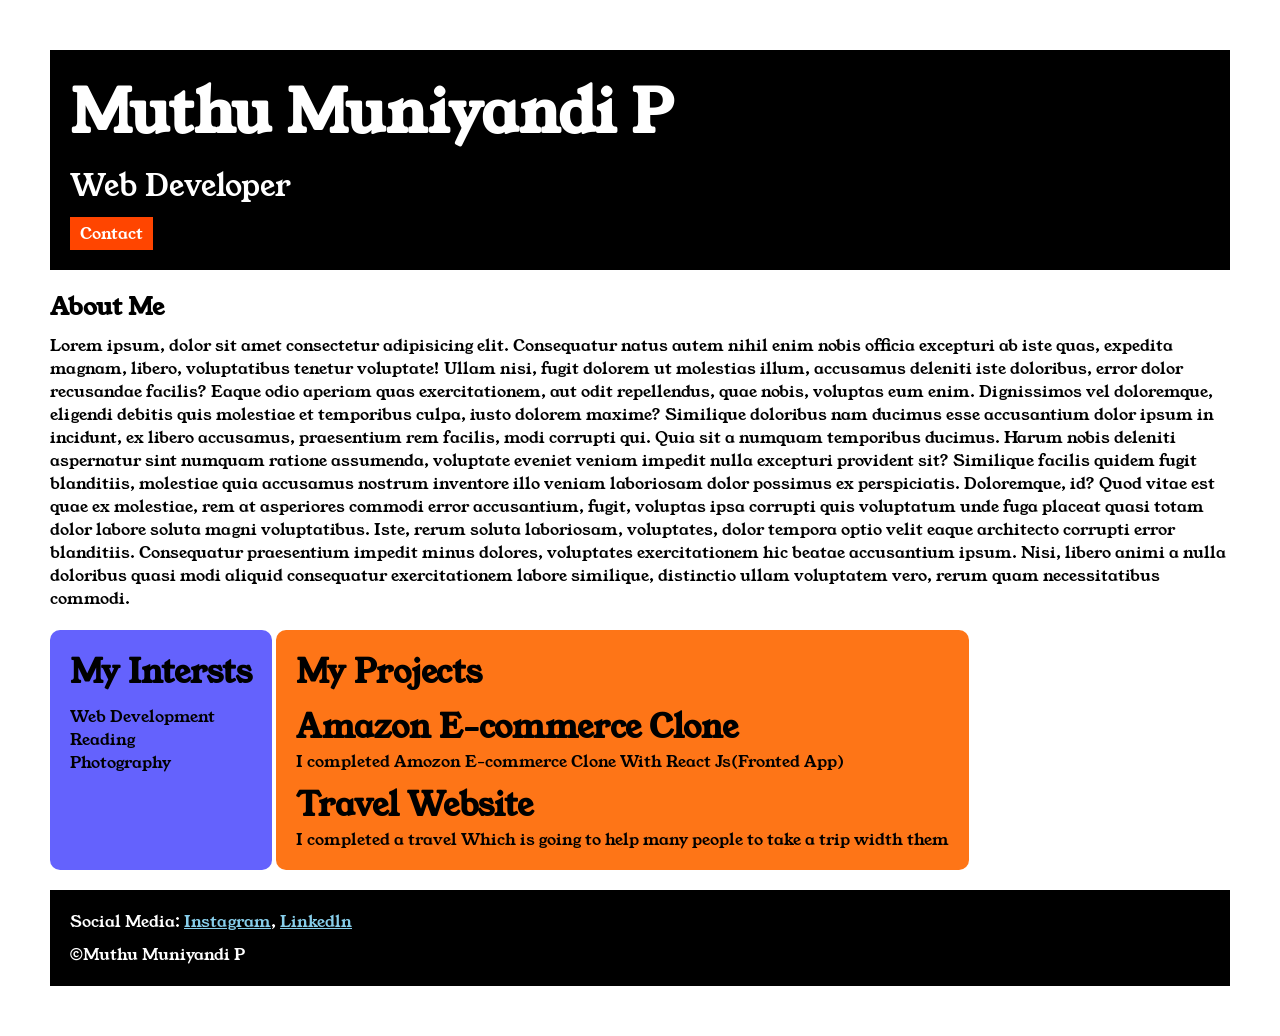
<file: index.html>
<!DOCTYPE html>
<html lang="en">

<head>
    <meta charset="UTF-8">
    <meta name="viewport" content="width=device-width,initial=1.0">
    <title>Porfolio Project</title>
    <link rel="stylesheet" href="style.css">
    <link rel="preconnect" href="https://fonts.googleapis.com">
    <link rel="preconnect" href="https://fonts.gstatic.com" crossorigin>
    <link href="https://fonts.googleapis.com/css2?family=Young+Serif&display=swap" rel="stylesheet">

</head>

<body>
    <div class="container">
        <div class="section-one">
            <h1 class="section-one__name">Muthu Muniyandi P</h1>
            <p class="section-one__role">Web Developer</p>
            <a class="section-one__contact" href="contact.html">Contact</a>
        </div>
        <div class="section-two">
            <h2 class="section-two__title">About Me</h2>
            <p class="section-two__desc">Lorem ipsum, dolor sit amet consectetur adipisicing elit. Consequatur natus
                autem nihil enim nobis
                officia
                excepturi ab iste quas, expedita magnam, libero, voluptatibus tenetur voluptate! Ullam nisi, fugit
                dolorem
                ut
                molestias illum, accusamus deleniti iste doloribus, error dolor recusandae facilis? Eaque odio aperiam
                quas
                exercitationem, aut odit repellendus, quae nobis, voluptas eum enim. Dignissimos vel doloremque,
                eligendi
                debitis quis molestiae et temporibus culpa, iusto dolorem maxime? Similique doloribus nam ducimus esse
                accusantium dolor ipsum in incidunt, ex libero accusamus, praesentium rem facilis, modi corrupti qui.
                Quia
                sit a
                numquam temporibus ducimus. Harum nobis deleniti aspernatur sint numquam ratione assumenda, voluptate
                eveniet
                veniam impedit nulla excepturi provident sit? Similique facilis quidem fugit blanditiis, molestiae quia
                accusamus nostrum inventore illo veniam laboriosam dolor possimus ex perspiciatis. Doloremque, id? Quod
                vitae
                est quae ex molestiae, rem at asperiores commodi error accusantium, fugit, voluptas ipsa corrupti quis
                voluptatum unde fuga placeat quasi totam dolor labore soluta magni voluptatibus. Iste, rerum soluta
                laboriosam,
                voluptates, dolor tempora optio velit eaque architecto corrupti error blanditiis. Consequatur
                praesentium
                impedit minus dolores, voluptates exercitationem hic beatae accusantium ipsum. Nisi, libero animi a
                nulla
                doloribus quasi modi aliquid consequatur exercitationem labore similique, distinctio ullam voluptatem
                vero,
                rerum quam necessitatibus commodi.</p>
        </div>
        <div class="section-three">
            <h1 class="section-three__title">My Intersts</h1>
            <ul class="section-three__desc">
                <li>Web Development</li>
                <li>Reading</li>
                <li>Photography</li>
            </ul>
        </div>
        <div class="section-four">
            <h1 class="section-four__title">My Projects</h1>
            <ul class="section-four__desc">
                <li>
                    <h1>Amazon E-commerce Clone</h1>
                </li>
                <p>I completed Amozon E-commerce Clone With React Js(Fronted App)</p>

            </ul>
            <ul class="section-four__desc"> 
                <li>
                    <h1>Travel Website</h1>
                </li>
                <p>I completed a travel Which is going to help many people to take a trip width them</p>

            </ul>
        </div>
        <div class="section-five">
            <p class="section-five__title">Social Media:
                <a href="#">Instagram</a>,
                <a href="#">Linkedln</a></p>
            <p class="section-five__desc">&copy;Muthu Muniyandi P</p>
        </div>
    </div>
</body>

</html>
</file>
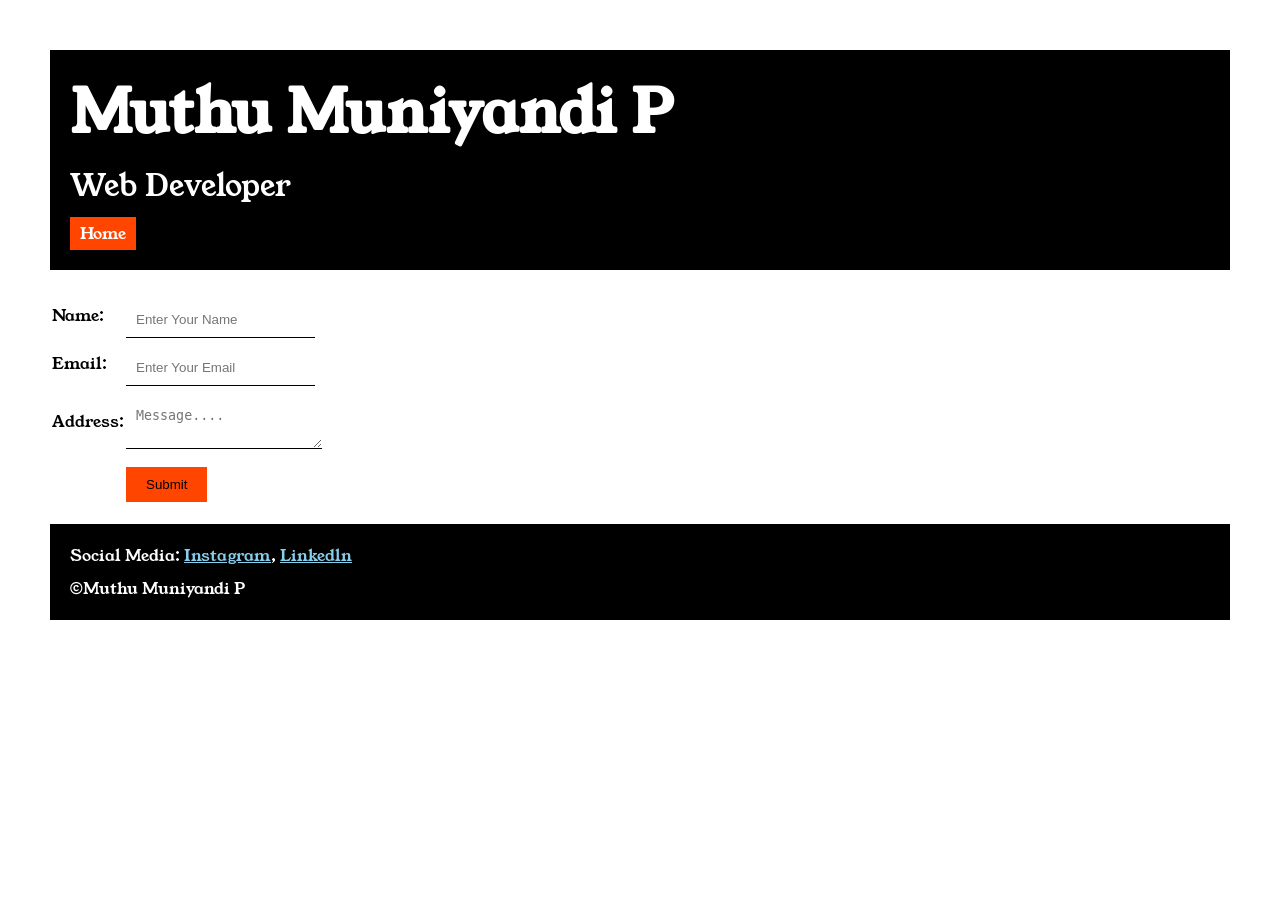
<file: contact.html>
<!DOCTYPE html>
<html lang="en">

<head>
    <meta charset="UTF-8">
    <meta name="viewport" content="width=device-width, initial-scale=1.0">
    <title>Contact Form</title>
    <link rel="stylesheet" href="style.css">
    <link rel="preconnect" href="https://fonts.googleapis.com">
    <link rel="preconnect" href="https://fonts.gstatic.com" crossorigin>
    <link href="https://fonts.googleapis.com/css2?family=Young+Serif&display=swap" rel="stylesheet">

</head>

<body>
    <div class="container">
        <div class="section-one">
            <h1 class="section-one__name">Muthu Muniyandi P</h1>
            <p class="section-one__role">Web Developer</p>
            <a class="section-one__contact" href="index.html">Home</a>
        </div>
        <div class="contact-form">
            <form>
                <table>
                    <tr>
                        <td><label for="name">Name:</label></td>
                        <td><input type="text" id="name" placeholder="Enter Your Name" class="contact-form__input"> </td>
                    </tr>
                    <tr>
                        <td><label for="email">Email:</label></td>
                        <td><input type="email" id="email" placeholder="Enter Your Email" class="contact-form__input"></td>
                    </tr>
                    <tr>
                        <td>Address:</td>
                        <td><textarea placeholder="Message...." class="contact-form__textarea"></textarea ></td>

                    </tr>
                    <td></td>
                    <td><input type="submit" class="contact-form__submit"></td>
                </table>
            </form>
        </div>
        <div class="section-five">
            <p class="section-five__title">Social Media:
                <a href="#">Instagram</a>,
                <a href="#">Linkedln</a>
            </p>
            <p class="section-five__desc">&copy;Muthu Muniyandi P</p>
        </div>
    </div>

</body>

</html>
</file>
<file: style.css>
*{
    margin: 0;
    padding: 0;
}
body{
      font-family: "Young Serif", serif;

}
.container{
        padding: 50px;
        
}
.section-one{
    background-color: #000;
    color: white;
    padding: 20px;
}
.section-one__contact{
    background-color: orangered;
    color: white;
    text-decoration: none;
    padding-left: 10px;
    padding-right: 10px;
    padding-bottom: 5px;
    padding-top: 5px;
    display: inline-block;
    margin-top: 10px;
}
.section-one__name{
    font-size: 60px;
}
.section-one__role{
    font-size: 30px;
    margin-top: 10px;
}
.section-two,.section-three,.section-five,.section-four{
    margin-top: 20px;
}
.section-two__desc,.section-three__desc,.section-five__desc,.section-four__desc{
    margin-top: 10px;
}
.section-five{
    background-color: #000;
    color: white;
    padding: 20px;

}
.section-five__title a{
     color: skyblue;
}
.section-three li,.section-four li{
    list-style: none;
}
.section-three{
    background-color: #6462FD;
    color: #000;
    padding: 20px;
    display: inline-block;
    height: 200px;
    border-radius: 10px;
    vertical-align: top;
}
.section-four{
    background-color: #FE7517;
    color: #000;
    padding: 20px;
    height: 200px;
    display: inline-block;
    border-radius: 10px;
    vertical-align: top;
}
.contact-form{
    margin-top: 20px;
}
.contact-form__input,.contact-form__textarea,.contact-form__submit{
    margin-top: 10px;
}
.contact-form__input{
    padding: 10px;
    border: none;
    border-bottom: solid black 1px;
}
.contact-form__textarea{
    padding: 10px;
    border: none;
    border-bottom: solid black 1px;
}
.contact-form__submit{
    padding-top: 10px;
    padding-bottom: 10px;
    padding-left: 20px;
    padding-right: 20px;
    background-color: orangered;
    color:black;
    border: none;
}
</file>
